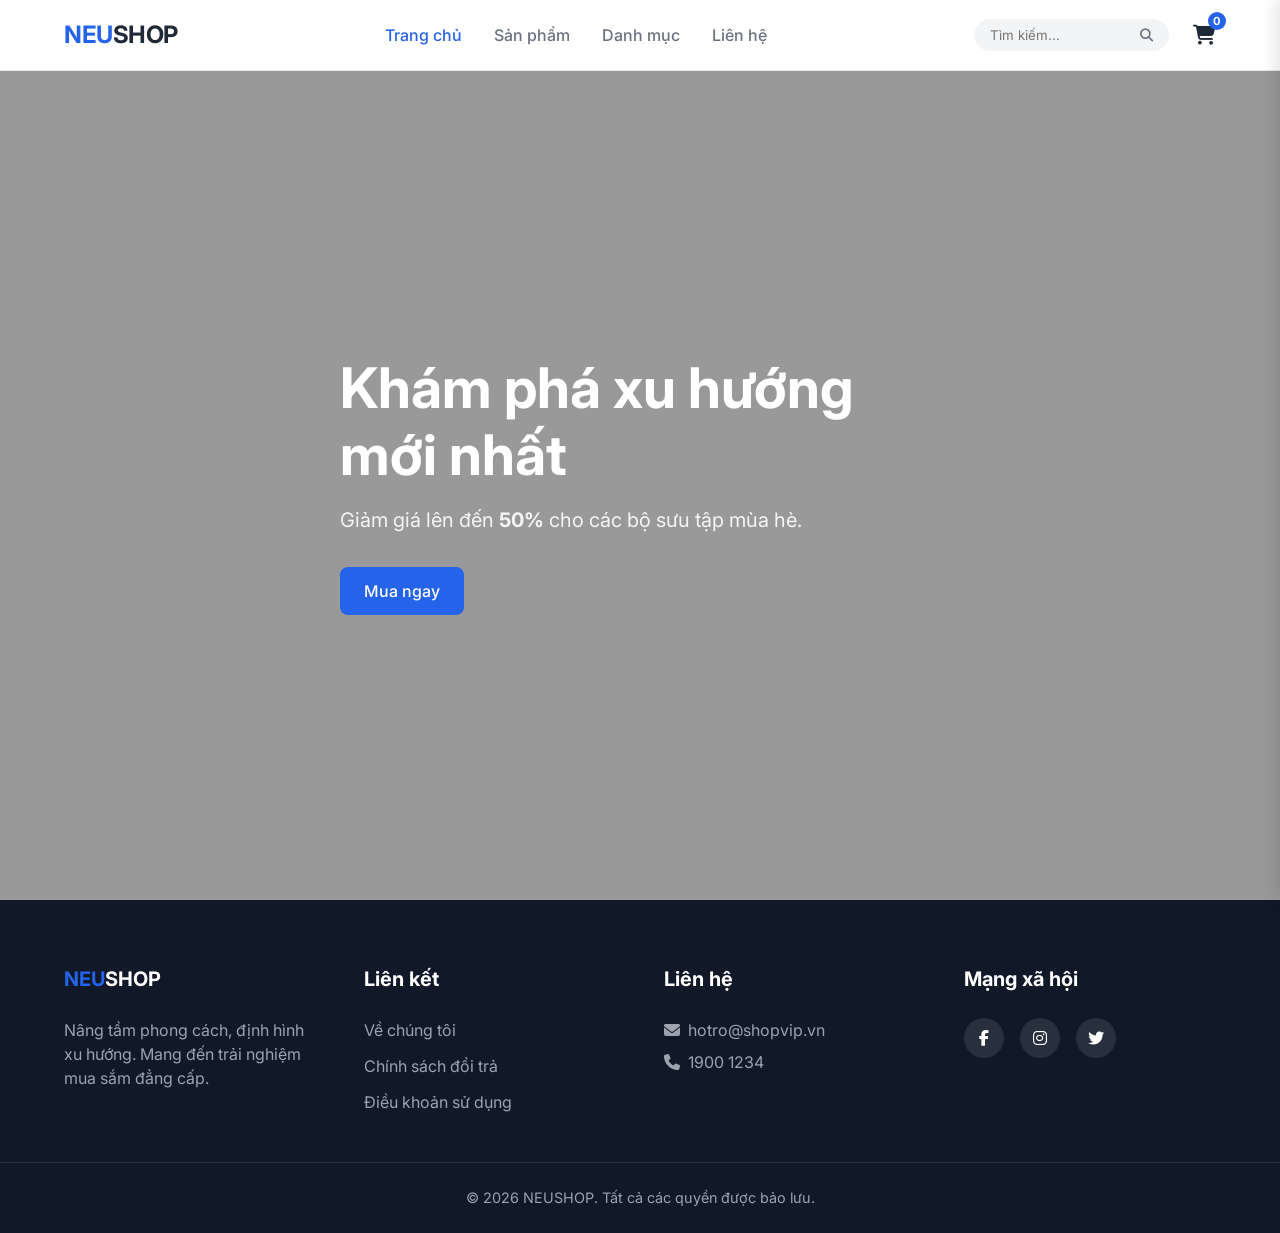
<file: web/NEUSHOP.html>
<!DOCTYPE html>
<html lang="vi">

<head>
    <meta charset="UTF-8">
    <meta name="viewport" content="width=device-width, initial-scale=1.0">
    <title>NEUSHOP - Cửa Hàng Hiện Đại</title>
    <!-- Favicon -->
    <link rel="icon" type="image/x-icon" href="favicon.ico">
    <link rel="icon" type="image/png" sizes="32x32" href="favicon-32x32.png">
    <link rel="icon" type="image/png" sizes="16x16" href="favicon-16x16.png">
    <link rel="apple-touch-icon" sizes="180x180" href="apple-touch-icon.png">
    <link rel="manifest" href="site.webmanifest">
    <!-- Thẻ meta SEO -->
    <meta name="description" content="Khám phá các sản phẩm hiện đại với giá ưu đãi tại NEUSHOP.">
    <!-- Google Fonts: Inter -->
    <link rel="preconnect" href="https://fonts.googleapis.com">
    <link rel="preconnect" href="https://fonts.gstatic.com" crossorigin>
    <link href="https://fonts.googleapis.com/css2?family=Inter:wght@300;400;500;600;700&display=swap" rel="stylesheet">
    <!-- Font Awesome cho Icons -->
    <link rel="stylesheet" href="https://cdnjs.cloudflare.com/ajax/libs/font-awesome/6.4.0/css/all.min.css">
    <!-- CSS Tùy chỉnh -->
    <link rel="stylesheet" href="style.css">
</head>

<body>
    <header class="header">
        <div class="container header-container">
            <div class="logo">
                <a href="NEUSHOP.html"><span>NEU</span>SHOP</a>
            </div>
            <nav class="nav-menu">
                <ul>
                    <li><a href="NEUSHOP.html" class="active">Trang chủ</a></li>
                    <li><a href="products.html">Sản phẩm</a></li>
                    <li><a href="category.html#categories">Danh mục</a></li>
                    <li><a href="NEUSHOP.html#contact">Liên hệ</a></li>
                </ul>
            </nav>
            <div class="header-actions">
                <div class="search-bar">
                    <input type="text" placeholder="Tìm kiếm...">
                    <button aria-label="Tìm kiếm"><i class="fa-solid fa-magnifying-glass"></i></button>
                </div>
                <div class="cart-icon" id="cartBtn" aria-label="Giỏ hàng">
                    <i class="fa-solid fa-cart-shopping"></i>
                    <span class="cart-count">0</span>
                </div>
            </div>
        </div>
    </header>

    <main>
        <section class="hero">
            <div class="container hero-container">
                <div class="hero-content">
                    <h1>Khám phá xu hướng mới nhất</h1>
                    <p>Giảm giá lên đến <strong>50%</strong> cho các bộ sưu tập mùa hè.</p>
                    <a href="category.html#products" class="btn btn-primary">Mua ngay</a>
                </div>
            </div>
        </section>
    </main>

    <footer id="contact" class="footer">
        <div class="container footer-container">
            <div class="footer-col">
                <h4 class="logo-text"><span>NEU</span>SHOP</h4>
                <p>Nâng tầm phong cách, định hình xu hướng. Mang đến trải nghiệm mua sắm đẳng cấp.</p>
            </div>
            <div class="footer-col">
                <h4>Liên kết</h4>
                <ul>
                    <li><a href="#">Về chúng tôi</a></li>
                    <li><a href="#">Chính sách đổi trả</a></li>
                    <li><a href="#">Điều khoản sử dụng</a></li>
                </ul>
            </div>
            <div class="footer-col">
                <h4>Liên hệ</h4>
                <div class="contact-info">
                    <p><i class="fa-solid fa-envelope"></i> hotro@shopvip.vn</p>
                    <p><i class="fa-solid fa-phone"></i> 1900 1234</p>
                </div>
            </div>
            <div class="footer-col">
                <h4>Mạng xã hội</h4>
                <div class="social-links">
                    <a href="#"><i class="fa-brands fa-facebook-f"></i></a>
                    <a href="#"><i class="fa-brands fa-instagram"></i></a>
                    <a href="#"><i class="fa-brands fa-twitter"></i></a>
                </div>
            </div>
        </div>
        <div class="footer-bottom">
            <p>&copy; 2026 NEUSHOP. Tất cả các quyền được bảo lưu.</p>
        </div>
    </footer>

    <!-- Panel Giỏ hàng -->
    <div class="cart-overlay" id="cartOverlay"></div>
    <div class="cart-sidebar" id="cartSidebar">
        <div class="cart-header">
            <h3>Giỏ hàng của bạn</h3>
            <button class="close-btn" id="closeCartBtn" aria-label="Đóng giỏ hàng"><i
                    class="fa-solid fa-xmark"></i></button>
        </div>
        <div class="cart-items" id="cartItems">
            <!-- Items giỏ hàng hiển thị ở đây -->
        </div>
        <div class="cart-footer">
            <div class="cart-total">
                <span>Tổng tiền:</span>
                <span id="cartTotal">0 ₫</span>
            </div>
            <button class="btn btn-primary btn-block">Tiến hành thanh toán</button>
        </div>
    </div>

    <!-- Script -->
    <script src="script.js"></script>
</body>

</html>
</file>
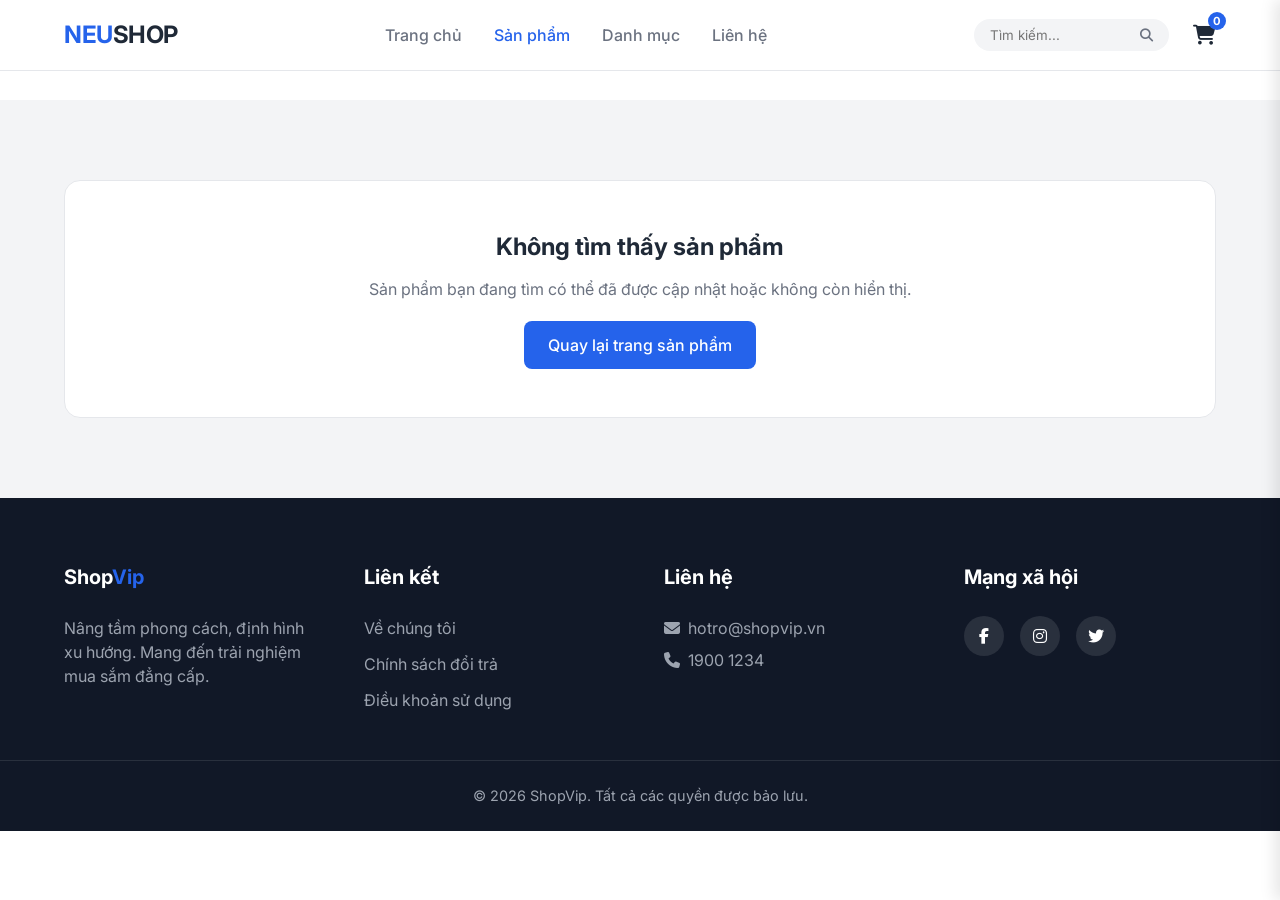
<file: web/product-detail.html>
<!DOCTYPE html>
<html lang="vi">

<head>
    <meta charset="UTF-8">
    <meta name="viewport" content="width=device-width, initial-scale=1.0">
    <title>Chi tiết sản phẩm - NEUSHOP</title>
    <link rel="icon" type="image/x-icon" href="favicon.ico">
    <link rel="icon" type="image/png" sizes="32x32" href="favicon-32x32.png">
    <link rel="icon" type="image/png" sizes="16x16" href="favicon-16x16.png">
    <link rel="apple-touch-icon" sizes="180x180" href="apple-touch-icon.png">
    <link rel="manifest" href="site.webmanifest">
    <meta name="description" content="Thông tin chi tiết sản phẩm tại ShopVip.">
    <link rel="preconnect" href="https://fonts.googleapis.com">
    <link rel="preconnect" href="https://fonts.gstatic.com" crossorigin>
    <link href="https://fonts.googleapis.com/css2?family=Inter:wght@300;400;500;600;700&display=swap" rel="stylesheet">
    <link rel="stylesheet" href="https://cdnjs.cloudflare.com/ajax/libs/font-awesome/6.4.0/css/all.min.css">
    <link rel="stylesheet" href="style.css">
</head>

<body>
    <header class="header">
        <div class="container header-container">
            <div class="logo">
                <a href="NEUSHOP.html"><span>NEU</span>SHOP</a>
            </div>
            <nav class="nav-menu">
                <ul>
                    <li><a href="NEUSHOP.html">Trang chủ</a></li>
                    <li><a href="products.html" class="active">Sản phẩm</a></li>
                    <li><a href="category.html">Danh mục</a></li>
                    <li><a href="NEUSHOP.html#contact">Liên hệ</a></li>
                </ul>
            </nav>
            <div class="header-actions">
                <div class="search-bar">
                    <input type="text" placeholder="Tìm kiếm...">
                    <button aria-label="Tìm kiếm"><i class="fa-solid fa-magnifying-glass"></i></button>
                </div>
                <div class="cart-icon" id="cartBtn" aria-label="Giỏ hàng">
                    <i class="fa-solid fa-cart-shopping"></i>
                    <span class="cart-count">0</span>
                </div>
            </div>
        </div>
    </header>

    <main style="margin-top: 100px;">
        <section class="section-padding bg-light">
            <div class="container">
                <div id="productDetailContainer"></div>
            </div>
        </section>
    </main>

    <footer id="contact" class="footer">
        <div class="container footer-container">
            <div class="footer-col">
                <h4 class="logo-text">Shop<span>Vip</span></h4>
                <p>Nâng tầm phong cách, định hình xu hướng. Mang đến trải nghiệm mua sắm đẳng cấp.</p>
            </div>
            <div class="footer-col">
                <h4>Liên kết</h4>
                <ul>
                    <li><a href="#">Về chúng tôi</a></li>
                    <li><a href="#">Chính sách đổi trả</a></li>
                    <li><a href="#">Điều khoản sử dụng</a></li>
                </ul>
            </div>
            <div class="footer-col">
                <h4>Liên hệ</h4>
                <div class="contact-info">
                    <p><i class="fa-solid fa-envelope"></i> hotro@shopvip.vn</p>
                    <p><i class="fa-solid fa-phone"></i> 1900 1234</p>
                </div>
            </div>
            <div class="footer-col">
                <h4>Mạng xã hội</h4>
                <div class="social-links">
                    <a href="#"><i class="fa-brands fa-facebook-f"></i></a>
                    <a href="#"><i class="fa-brands fa-instagram"></i></a>
                    <a href="#"><i class="fa-brands fa-twitter"></i></a>
                </div>
            </div>
        </div>
        <div class="footer-bottom">
            <p>&copy; 2026 ShopVip. Tất cả các quyền được bảo lưu.</p>
        </div>
    </footer>

    <div class="cart-overlay" id="cartOverlay"></div>
    <div class="cart-sidebar" id="cartSidebar">
        <div class="cart-header">
            <h3>Giỏ hàng của bạn</h3>
            <button class="close-btn" id="closeCartBtn" aria-label="Đóng giỏ hàng"><i class="fa-solid fa-xmark"></i></button>
        </div>
        <div class="cart-items" id="cartItems"></div>
        <div class="cart-footer">
            <div class="cart-total">
                <span>Tổng tiền:</span>
                <span id="cartTotal">0 ₫</span>
            </div>
            <button class="btn btn-primary btn-block">Tiến hành thanh toán</button>
        </div>
    </div>

    <script src="script.js"></script>
</body>

</html>
</file>
<file: web/style.css>
:root {
    --primary-color: #2563eb;
    --primary-hover: #1d4ed8;
    --text-main: #1f2937;
    --text-muted: #6b7280;
    --bg-main: #ffffff;
    --bg-light: #f3f4f6;
    --border-color: #e5e7eb;
    --shadow-sm: 0 1px 2px 0 rgb(0 0 0 / 0.05);
    --shadow-md: 0 4px 6px -1px rgb(0 0 0 / 0.1), 0 2px 4px -2px rgb(0 0 0 / 0.1);
    --shadow-lg: 0 10px 15px -3px rgb(0 0 0 / 0.1), 0 4px 6px -4px rgb(0 0 0 / 0.1);
    --radius-md: 0.5rem;
    --radius-lg: 1rem;
    --transition: all 0.3s ease;
}

* {
    margin: 0;
    padding: 0;
    box-sizing: border-box;
}

html {
    scroll-behavior: smooth;
}

body {
    font-family: 'Inter', sans-serif;
    color: var(--text-main);
    background-color: var(--bg-main);
    line-height: 1.5;
}

a {
    text-decoration: none;
    color: inherit;
}

ul {
    list-style: none;
}

.container {
    max-width: 1200px;
    margin: 0 auto;
    padding: 0 1.5rem;
}

.btn {
    display: inline-block;
    padding: 0.75rem 1.5rem;
    border-radius: var(--radius-md);
    font-weight: 500;
    cursor: pointer;
    border: none;
    transition: var(--transition);
    text-align: center;
}

.btn-primary {
    background-color: var(--primary-color);
    color: white;
}

.btn-primary:hover {
    background-color: var(--primary-hover);
    transform: translateY(-2px);
    box-shadow: var(--shadow-md);
}

.btn-block {
    display: block;
    width: 100%;
}

.section-padding {
    padding: 5rem 0;
}

.section-title {
    text-align: center;
    font-size: 2rem;
    margin-bottom: 3rem;
    font-weight: 700;
}

.bg-light {
    background-color: var(--bg-light);
}

/* Header */
.header {
    position: fixed;
    top: 0;
    left: 0;
    right: 0;
    background-color: rgba(255, 255, 255, 0.95);
    backdrop-filter: blur(10px);
    border-bottom: 1px solid var(--border-color);
    z-index: 1000;
}

.header-container {
    display: flex;
    align-items: center;
    justify-content: space-between;
    height: 70px;
}

.logo a {
    font-size: 1.5rem;
    font-weight: 700;
    letter-spacing: -0.5px;
}

.logo span {
    color: var(--primary-color);
}

.nav-menu ul {
    display: flex;
    gap: 2rem;
}

.nav-menu a {
    font-weight: 500;
    color: var(--text-muted);
    transition: var(--transition);
}

.nav-menu a:hover, .nav-menu a.active {
    color: var(--primary-color);
}

.header-actions {
    display: flex;
    align-items: center;
    gap: 1.5rem;
}

.search-bar {
    position: relative;
    display: flex;
    align-items: center;
    background-color: var(--bg-light);
    border-radius: 999px;
    padding: 0.5rem 1rem;
}

.search-bar input {
    border: none;
    background: transparent;
    outline: none;
    width: 150px;
    font-family: inherit;
}

.search-bar button {
    border: none;
    background: transparent;
    color: var(--text-muted);
    cursor: pointer;
}

.search-dropdown {
    position: absolute;
    top: 110%;
    right: 0;
    width: 300px;
    background-color: var(--bg-main);
    border: 1px solid var(--border-color);
    border-radius: var(--radius-md);
    box-shadow: var(--shadow-lg);
    max-height: 350px;
    overflow-y: auto;
    z-index: 1010;
    display: none;
    flex-direction: column;
}

.search-dropdown.active {
    display: flex;
}

.search-result-item {
    display: flex;
    align-items: center;
    gap: 0.75rem;
    padding: 0.75rem 1rem;
    border-bottom: 1px solid var(--border-color);
    cursor: pointer;
    transition: var(--transition);
}

.search-result-item:last-child {
    border-bottom: none;
}

.search-result-item:hover {
    background-color: var(--bg-light);
}

.search-result-item img {
    width: 40px;
    height: 40px;
    object-fit: cover;
    border-radius: 4px;
}

.search-result-info {
    flex-grow: 1;
}

.search-result-title {
    font-size: 0.85rem;
    font-weight: 500;
    color: var(--text-main);
    margin-bottom: 0.2rem;
    display: -webkit-box;
    -webkit-line-clamp: 2;
    line-clamp: 2;
    -webkit-box-orient: vertical;
    text-align: left;
    overflow: hidden;
}

.search-result-price {
    font-size: 0.85rem;
    font-weight: 600;
    text-align: left;
    color: var(--primary-color);
}

.cart-icon {
    position: relative;
    font-size: 1.25rem;
    cursor: pointer;
    color: var(--text-main);
    transition: var(--transition);
}

.cart-icon:hover {
    color: var(--primary-color);
}

.cart-count {
    position: absolute;
    top: -8px;
    right: -10px;
    background-color: var(--primary-color);
    color: white;
    font-size: 0.7rem;
    font-weight: bold;
    width: 18px;
    height: 18px;
    display: flex;
    align-items: center;
    justify-content: center;
    border-radius: 50%;
}

/* Hero Section */
.hero {
    margin-top: 70px;
    height: calc(100vh - 70px);
    min-height: 500px;
    background-image: linear-gradient(rgba(0,0,0,0.4), rgba(0,0,0,0.4)), url('https://images.unsplash.com/photo-1441986300917-64674bd600d8?w=1600&q=80');
    background-size: cover;
    background-position: center;
    display: flex;
    align-items: center;
}

.hero-content {
    max-width: 600px;
    color: white;
    animation: fadeIn 1s ease-out forwards;
}

@keyframes fadeIn {
    from { opacity: 0; transform: translateY(20px); }
    to { opacity: 1; transform: translateY(0); }
}

.hero-content h1 {
    font-size: 3.5rem;
    font-weight: 700;
    line-height: 1.2;
    margin-bottom: 1rem;
}

.hero-content p {
    font-size: 1.25rem;
    margin-bottom: 2rem;
    opacity: 0.9;
}

/* Categories */
.category-grid {
    display: grid;
    grid-template-columns: repeat(auto-fit, minmax(300px, 1fr));
    gap: 2rem;
}

.category-card {
    position: relative;
    border-radius: var(--radius-lg);
    overflow: hidden;
    height: 300px;
    cursor: pointer;
    box-shadow: var(--shadow-sm);
}

.category-card img {
    width: 100%;
    height: 100%;
    object-fit: cover;
    transition: transform 0.5s ease;
}

.category-info {
    position: absolute;
    inset: 0;
    background: linear-gradient(to top, rgba(0,0,0,0.7), transparent);
    display: flex;
    align-items: flex-end;
    padding: 2rem;
}

.category-info h3 {
    color: white;
    font-size: 1.5rem;
    font-weight: 600;
}

.category-card:hover img {
    transform: scale(1.05);
}

.category-card:hover {
    box-shadow: var(--shadow-md);
}

/* Products */
.product-grid {
    display: grid;
    grid-template-columns: repeat(auto-fill, minmax(260px, 1fr));
    gap: 2rem;
}

.product-card {
    background-color: var(--bg-main);
    border-radius: var(--radius-lg);
    overflow: hidden;
    box-shadow: var(--shadow-sm);
    transition: var(--transition);
    border: 1px solid var(--border-color);
    display: flex;
    flex-direction: column;
}

.product-link {
    display: block;
}

.product-card:hover {
    box-shadow: var(--shadow-lg);
    transform: translateY(-5px);
}

.product-img {
    position: relative;
    height: 260px;
    overflow: hidden;
}

.product-img img {
    width: 100%;
    height: 100%;
    object-fit: cover;
    transition: transform 0.5s ease;
}

.product-card:hover .product-img img {
    transform: scale(1.05);
}

.product-action {
    position: absolute;
    bottom: -50px;
    left: 0;
    right: 0;
    display: flex;
    justify-content: center;
    padding: 1rem;
    background: linear-gradient(to top, rgba(255,255,255,0.9), transparent);
    transition: bottom 0.3s ease;
}

.product-card:hover .product-action {
    bottom: 0;
}

.add-to-cart {
    background-color: var(--primary-color);
    color: white;
    border: none;
    padding: 0.5rem 1rem;
    border-radius: 999px;
    font-weight: 500;
    cursor: pointer;
    transform: translateY(20px);
    opacity: 0;
    transition: all 0.3s ease 0.1s;
    display: flex;
    align-items: center;
    gap: 0.5rem;
}

.product-card:hover .add-to-cart {
    transform: translateY(0);
    opacity: 1;
}

.add-to-cart:hover {
    background-color: var(--primary-hover);
}

.product-info {
    padding: 1.5rem;
    flex-grow: 1;
    display: flex;
    flex-direction: column;
}

.product-brand {
    font-size: 0.8rem;
    color: var(--text-muted);
    margin-bottom: 0.25rem;
}

.product-title {
    font-weight: 600;
    font-size: 1.1rem;
    margin-bottom: 0.5rem;
    color: var(--text-main);
}

.product-price {
    font-weight: 700;
    color: var(--primary-color);
    font-size: 1.2rem;
    margin-top: auto;
}

/* Product Detail */
.product-detail-layout {
    display: grid;
    grid-template-columns: minmax(320px, 1fr) minmax(320px, 1fr);
    gap: 2rem;
    align-items: start;
    background-color: var(--bg-main);
    border: 1px solid var(--border-color);
    border-radius: var(--radius-lg);
    padding: 2rem;
    box-shadow: var(--shadow-sm);
}

.product-detail-media {
    border-radius: var(--radius-lg);
    overflow: hidden;
    background-color: var(--bg-light);
}

.product-detail-media img {
    width: 100%;
    display: block;
    aspect-ratio: 1 / 1;
    object-fit: cover;
}

.product-detail-brand {
    font-size: 0.9rem;
    color: var(--text-muted);
    margin-bottom: 0.5rem;
    display: inline-block;
}

.product-detail-title {
    font-size: 2rem;
    line-height: 1.3;
    margin-bottom: 0.75rem;
}

.product-detail-price {
    color: var(--primary-color);
    font-size: 2rem;
    font-weight: 700;
    margin-bottom: 1rem;
}

.product-detail-desc {
    color: var(--text-muted);
    margin-bottom: 1.5rem;
}

.product-detail-meta {
    display: grid;
    gap: 0.75rem;
    margin-bottom: 1.75rem;
    font-size: 0.95rem;
}

.product-detail-meta strong {
    color: var(--text-main);
}

.product-detail-actions {
    display: flex;
    flex-wrap: wrap;
    gap: 0.75rem;
}

.product-detail-actions .btn {
    display: inline-flex;
    align-items: center;
    gap: 0.5rem;
}

.product-detail-back {
    border: 1px solid var(--border-color);
    color: var(--text-main);
    background-color: var(--bg-main);
}

.product-detail-back:hover {
    background-color: var(--bg-light);
}

.product-not-found {
    text-align: center;
    background-color: var(--bg-main);
    border-radius: var(--radius-lg);
    padding: 3rem 1.5rem;
    border: 1px solid var(--border-color);
}

.product-not-found h2 {
    margin-bottom: 0.75rem;
}

.product-not-found p {
    color: var(--text-muted);
    margin-bottom: 1.25rem;
}

/* Cart Sidebar */
.cart-overlay {
    position: fixed;
    inset: 0;
    background-color: rgba(0,0,0,0.5);
    z-index: 1001;
    opacity: 0;
    visibility: hidden;
    transition: var(--transition);
}

.cart-overlay.active {
    opacity: 1;
    visibility: visible;
}

.cart-sidebar {
    position: fixed;
    top: 0;
    right: -400px;
    width: 400px;
    max-width: 100%;
    height: 100vh;
    background-color: var(--bg-main);
    z-index: 1002;
    transition: right 0.3s ease-in-out;
    display: flex;
    flex-direction: column;
    box-shadow: -5px 0 15px rgba(0,0,0,0.1);
}

.cart-sidebar.active {
    right: 0;
}

.cart-header {
    padding: 1.5rem;
    border-bottom: 1px solid var(--border-color);
    display: flex;
    align-items: center;
    justify-content: space-between;
}

.close-btn {
    background: none;
    border: none;
    font-size: 1.5rem;
    cursor: pointer;
    color: var(--text-muted);
    transition: var(--transition);
}

.close-btn:hover {
    color: var(--text-main);
}

.cart-items {
    flex-grow: 1;
    padding: 1.5rem;
    overflow-y: auto;
    display: flex;
    flex-direction: column;
    gap: 1rem;
}

.cart-item {
    display: flex;
    gap: 1rem;
    padding-bottom: 1rem;
    border-bottom: 1px solid var(--border-color);
}

.cart-item img {
    width: 80px;
    height: 80px;
    object-fit: cover;
    border-radius: var(--radius-md);
}

.cart-item-details {
    flex-grow: 1;
}

.cart-item-title {
    font-weight: 500;
    margin-bottom: 0.25rem;
    display: -webkit-box;
    -webkit-line-clamp: 2;
    line-clamp: 2;
    -webkit-box-orient: vertical;
    overflow: hidden;
    font-size: 0.95rem;
}

.cart-item-price {
    color: var(--primary-color);
    font-weight: 600;
    margin-bottom: 0.5rem;
}

.cart-item-actions {
    display: flex;
    align-items: center;
    justify-content: space-between;
}

.qty-control {
    display: flex;
    align-items: center;
    border: 1px solid var(--border-color);
    border-radius: var(--radius-md);
    overflow: hidden;
}

.qty-btn {
    background: none;
    border: none;
    width: 25px;
    height: 25px;
    cursor: pointer;
    color: var(--text-main);
    display: flex;
    align-items: center;
    justify-content: center;
}

.qty-btn:hover {
    background-color: var(--bg-light);
}

.qty-input {
    width: 30px;
    text-align: center;
    border: none;
    font-size: 0.9rem;
    pointer-events: none;
    color: var(--text-main);
}

.remove-btn {
    background: none;
    border: none;
    color: #ef4444;
    cursor: pointer;
    font-size: 0.9rem;
    transition: var(--transition);
}

.remove-btn:hover {
    text-decoration: underline;
    color: #dc2626;
}

.empty-cart {
    text-align: center;
    color: var(--text-muted);
    margin-top: 2rem;
    display: flex;
    flex-direction: column;
    align-items: center;
    gap: 1rem;
}

.empty-cart i {
    font-size: 3rem;
    color: var(--border-color);
}

.cart-footer {
    padding: 1.5rem;
    border-top: 1px solid var(--border-color);
    background-color: var(--bg-light);
}

.cart-total {
    display: flex;
    justify-content: space-between;
    font-weight: 700;
    font-size: 1.25rem;
    margin-bottom: 1rem;
}

/* Footer */
.footer {
    background-color: #111827;
    color: white;
    padding-top: 4rem;
}

.footer-container {
    display: grid;
    grid-template-columns: repeat(auto-fit, minmax(250px, 1fr));
    gap: 3rem;
    margin-bottom: 3rem;
}

.footer-col h4 {
    font-size: 1.25rem;
    margin-bottom: 1.5rem;
}

.logo-text span {
    color: var(--primary-color);
}

.footer-col p {
    color: #9ca3af;
    margin-bottom: 0.5rem;
}

.contact-info p {
    display: flex;
    align-items: center;
    gap: 0.5rem;
}

.footer-col ul {
    display: flex;
    flex-direction: column;
    gap: 0.75rem;
}

.footer-col ul a {
    color: #9ca3af;
    transition: var(--transition);
}

.footer-col ul a:hover {
    color: white;
    padding-left: 5px;
}

.social-links {
    display: flex;
    gap: 1rem;
}

.social-links a {
    display: flex;
    align-items: center;
    justify-content: center;
    width: 40px;
    height: 40px;
    background-color: rgba(255,255,255,0.1);
    border-radius: 50%;
    transition: var(--transition);
    color: white;
}

.social-links a:hover {
    background-color: var(--primary-color);
    transform: translateY(-3px);
}

.footer-bottom {
    text-align: center;
    padding: 1.5rem;
    border-top: 1px solid rgba(255,255,255,0.1);
    color: #9ca3af;
    font-size: 0.9rem;
}

/* Responsive */
@media (max-width: 768px) {
    .nav-menu ul {
        display: none; 
    }
    
    .hero-content h1 {
        font-size: 2.5rem;
    }
    
    .search-bar input {
        width: 100px;
    }

    .product-detail-layout {
        grid-template-columns: 1fr;
        padding: 1.25rem;
    }

    .product-detail-title {
        font-size: 1.5rem;
    }

    .product-detail-price {
        font-size: 1.5rem;
    }
}

@media (max-width: 480px) {
    .hero-content h1 {
        font-size: 2rem;
    }
    .cart-sidebar {
        width: 100%;
    }
}
</file>
